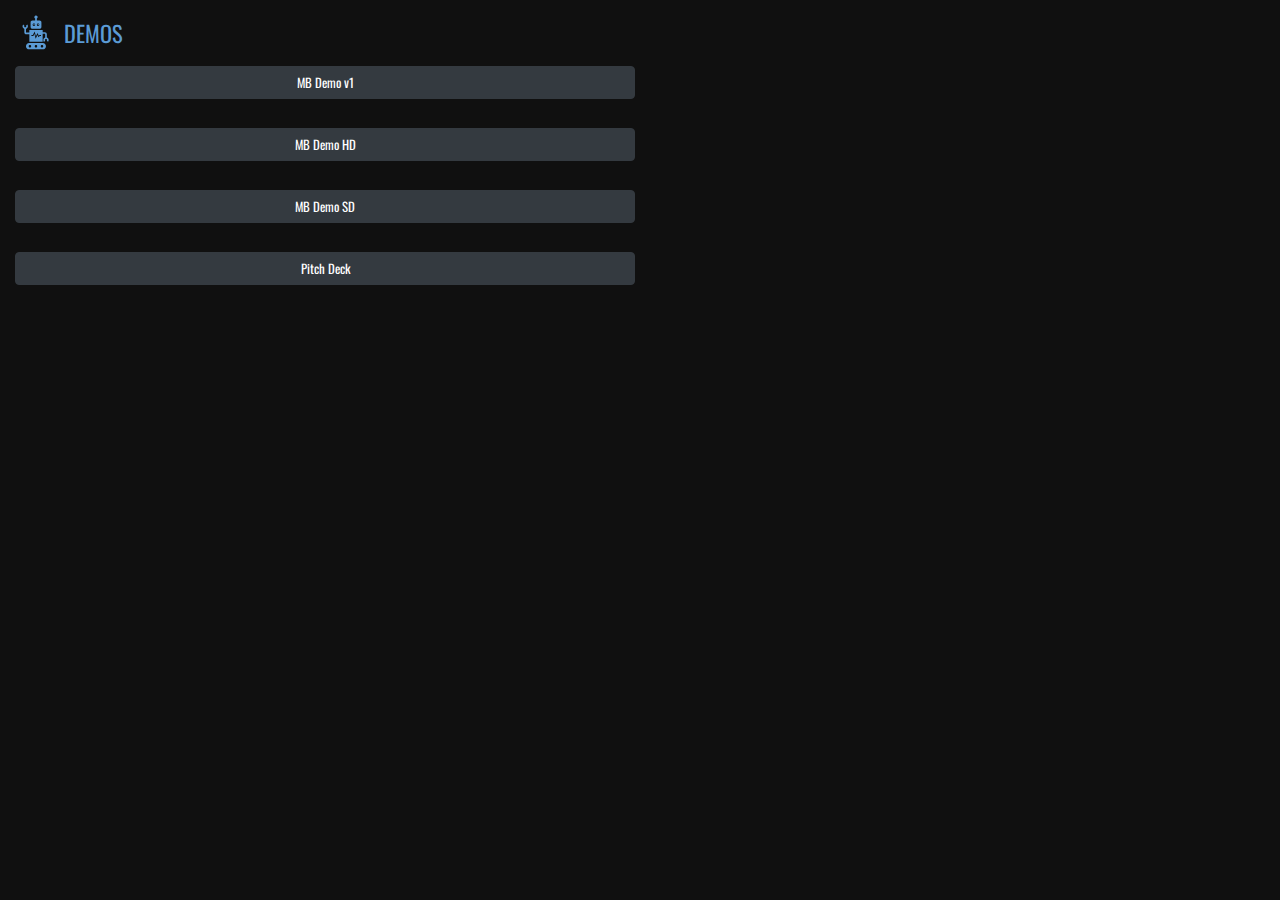
<file: index.html>
<!DOCTYPE html>

<html lang="en">

<head>
  <meta charset="utf-8">
  <meta http-equiv="X-UA-Compatible" content="IE=edge">
  <meta name="viewport" content="width=device-width, initial-scale=1">
  <title>Demo</title>

  <!-- Bootstrap -->
  <link href="css/bootstrap-4.4.1.css" rel="stylesheet">
  <link rel="stylesheet" href="https://cdnjs.cloudflare.com/ajax/libs/font-awesome/4.7.0/css/font-awesome.min.css">
  <link href="https://fonts.googleapis.com/css?family=Oswald|Roboto|Roboto+Mono&display=swap" rel="stylesheet">
  <link href="https://fonts.googleapis.com/css?family=Bangers|Passion+One|Special+Elite&display=swap" rel="stylesheet">
  <meta name="msapplication-TileColor" content="#ffffff">
  <meta name="theme-color" content="#ffffff">
  <link rel="icon" href="./favicon/favicon.ico" />
</head>

<body>
  <nav class="navbar navbar-expand-lg navbar-dark"> <img src="images/icon_robot_svg.svg" alt="Streaming Dashboard"
      width="40">
    <button class="navbar-toggler" type="button" data-toggle="collapse" data-target="#navbarSupportedContent"
      aria-controls="navbarSupportedContent" aria-expanded="false" aria-label="Toggle navigation"> <span
        class="navbar-toggler-icon"></span> </button>
    <div class="collapse navbar-collapse" id="navbarSupportedContent">
      <ul class="navbar-nav mr-auto">
        <li class="nav-item active"> <a class="nav-link" href="#" style="color:rgb(91, 155, 213)">DEMOS<span
              class="sr-only">(current)</span></a> </li>
      </ul>
    </div>
  </nav>
  <section>
    <div class="container-fluid">
      <div class="row row-cols-14">
        <div class="col-6">
          <button id="btn01" class="btn btn-dark btn-block">MB Demo v1</button><br>
          <button id="btn02" class="btn btn-dark btn-block">MB Demo HD</button><br>
          <button id="btn03" class="btn btn-dark btn-block">MB Demo SD</button><br>
          <button id="btn04" class="btn btn-dark btn-block">Pitch Deck</button>
        </div>
      </div>
    </div>
</body>

</html>



</footer>

<!-- jQuery (necessary for Bootstrap's JavaScript plugins) -->

<script src="js/jquery-3.4.1.min.js"></script>

<!-- Include all compiled plugins (below), or include individual files as needed -->

<script src="js/popper.min.js"></script>
<script src="js/bootstrap-4.4.1.js"></script>
<script src="js/demo.js"></script>
</body>

</html>
</file>
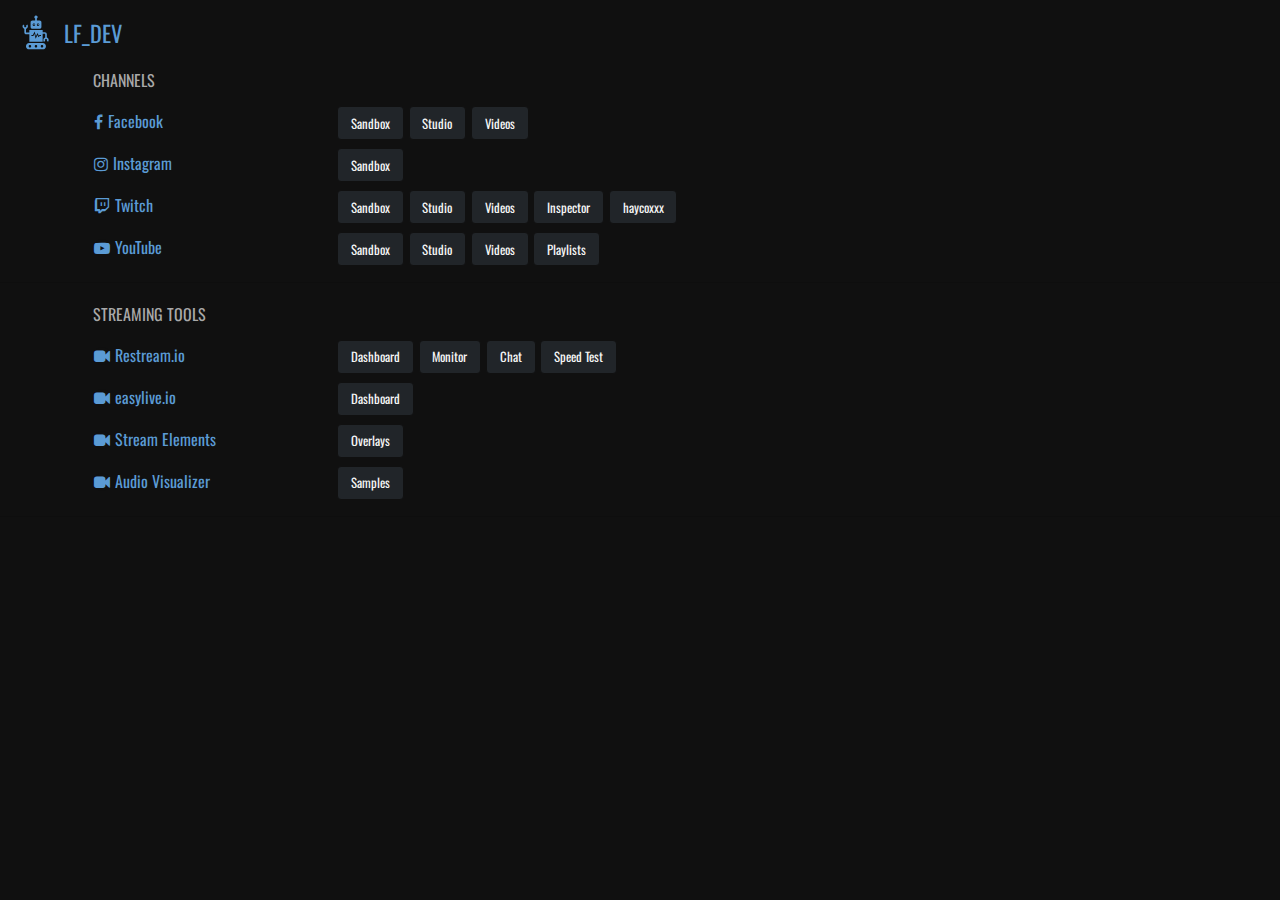
<file: default.html>
<!DOCTYPE html>

<html lang="en">
<head>
<meta charset="utf-8">
<meta http-equiv="X-UA-Compatible" content="IE=edge">
<meta name="viewport" content="width=device-width, initial-scale=1">
<title>LF_Dev Streaming</title>
<link rel="icon" href="favicon.ico">

<!-- Bootstrap -->
<link href="css/bootstrap-4.4.1.css" rel="stylesheet">
<link rel="stylesheet" href="https://cdnjs.cloudflare.com/ajax/libs/font-awesome/4.7.0/css/font-awesome.min.css">
<link href="https://fonts.googleapis.com/css?family=Oswald|Roboto|Roboto+Mono&display=swap" rel="stylesheet">
<link href="https://fonts.googleapis.com/css?family=Bangers|Passion+One|Special+Elite&display=swap" rel="stylesheet">
<link rel="manifest" href="/favicon/manifest.json">
<meta name="msapplication-TileColor" content="#ffffff">
<meta name="theme-color" content="#ffffff">
</head>

<body>
<nav class="navbar navbar-expand-lg navbar-dark"> <img src="images/icon_robot_svg.svg" alt="Streaming Dashboard"

      width="40">
  <button class="navbar-toggler" type="button" data-toggle="collapse" data-target="#navbarSupportedContent"

      aria-controls="navbarSupportedContent" aria-expanded="false" aria-label="Toggle navigation"> <span

        class="navbar-toggler-icon"></span> </button>
  <div class="collapse navbar-collapse" id="navbarSupportedContent">
    <ul class="navbar-nav mr-auto">
      <li class="nav-item active"> <a class="nav-link" href="#" style="color:rgb(91, 155, 213)">LF_DEV <span

              class="sr-only">(current)</span></a> </li>
    </ul>
  </div>
</nav>
<section>
  <div class="container">
    <div class="row">
      <div class="col-12 text-left" style="text-transform: uppercase;">
        <h6>Channels</h6>
      </div>
    </div>
  </div>
</section>
<section>
  <div class="container">
    <div class="row mt-2">
      <div style="width: 22%">
        <h6><a href="https://www.facebook.com/LFDEV-106914817639627/" target="_blank"><i

                class="fa fa-facebook circle-icon"></i> Facebook </a></h6>
      </div>
      <div> <a href="https://www.facebook.com/LFDEV-106914817639627/" target="_blank">
        <button type="button"

              class="btn btn-primary">Sandbox</button>
        </a> </div>
      <div> <a href="https://www.facebook.com/creatorstudio/?tab=home&mode=facebook&collection_id=all_pages"

            target="_blank">
        <button type="button" class="btn btn-primary">Studio</button>
        </a> </div>
      <div> <a href="https://www.facebook.com/pg/LFDEV-106914817639627/videos/?ref=page_internal" target="_blank">
        <button

              type="button" class="btn btn-primary">Videos</button>
        </a> </div>
    </div>
    <div class="row mt-2">
      <div style="width: 22%">
        <h6><a href="https://www.instagram.com/lfdev8675309/" target="_blank"><i

                class="fa fa-instagram circle-icon"></i> Instagram </a></h6>
      </div>
      <div> <a href="https://www.instagram.com/lfdev8675309/" target="_blank">
        <button type="button"

              class="btn btn-primary">Sandbox</button>
        </a> </div>
    </div>
    <div class="row mt-2">
      <div style="width: 22%">
        <h6><a href="https://www.twitch.tv/lfdev8675309" target="_blank"><i class="fa fa-twitch circle-icon"></i> Twitch </a></h6>
      </div>
      <div> <a href="https://www.twitch.tv/lfdev8675309" target="_blank">
        <button type="button"

              class="btn btn-primary">Sandbox</button>
        </a> </div>
      <div> <a href="https://dashboard.twitch.tv/u/lfdev8675309/home" target="_blank">
        <button type="button"

              class="btn btn-primary">Studio</button>
        </a> </div>
      <div> <a href="https://www.twitch.tv/lfdev8675309/videos" target="_blank">
        <button type="button"

              class="btn btn-primary">Videos</button>
        </a> </div>
      <div> <a href="https://inspector.twitch.tv/#/lfdev8675309/" target="_blank">
        <button type="button"

              class="btn btn-primary">Inspector</button>
        </a> </div>
      <div> <a href="https://www.twitch.tv/haycoxxx" target="_blank">
        <button type="button"

              class="btn btn-primary">haycoxxx</button>
        </a> </div>
    </div>
    <div class="row mt-2">
      <div style="width: 22%">
        <h6><a href="https://www.youtube.com/channel/UCVwBk3xoPTb8Kj8ml0-MgKQ/live" target="_blank"><i

                class="fa fa-youtube-play circle-icon"></i> YouTube </a></h6>
      </div>
      <div> <a href="https://www.youtube.com/channel/UCVwBk3xoPTb8Kj8ml0-MgKQ/live" target="_blank">
        <button type="button"

              class="btn btn-primary">Sandbox</button>
        </a> </div>
      <div> <a href="https://studio.youtube.com/channel/UCVwBk3xoPTb8Kj8ml0-MgKQ" target="_blank">
        <button type="button"

              class="btn btn-primary">Studio</button>
        </a> </div>
      <div> <a href="https://www.youtube.com/user/keifera/videos?view=2&flow=grid" target="_blank">
        <button type="button"

              class="btn btn-primary">Videos</button>
        </a> </div>
      <div> <a href="https://www.youtube.com/user/keifera/playlists" target="_blank">
        <button type="button"

              class="btn btn-primary">Playlists</button>
        </a> </div>
    </div>
  </div>
</section>
<hr>
<section>
  <div class="container">
    <div class="row">
      <div class="col-12 text-left" style="text-transform: uppercase;">
        <h6>Streaming Tools</h6>
      </div>
    </div>
  </div>
</section>
<section>
  <div class="container">
    <div class="row mt-2">
      <div style="width: 22%">
        <h6><a href="https://restream.io/channel" target="_blank"><i class="fa fa-video-camera circle-icon"></i> Restream.io </a></h6>
      </div>
      <div> <a href="https://restream.io/channel" target="_blank">
        <button type="button"

              class="btn btn-primary">Dashboard</button>
        </a> </div>
      <div> <a href="https://restream.io/monitor" target="_blank">
        <button type="button"

              class="btn btn-primary">Monitor</button>
        </a> </div>
      <div> <a href="https://chat.restream.io/chat" target="_blank">
        <button type="button"

              class="btn btn-primary">Chat</button>
        </a> </div>
      <div> <a href="https://restream.io/speed-test" target="_blank">
        <button type="button" class="btn btn-primary">Speed
        
        Test</button>
        </a> </div>
    </div>
    <div class="row mt-2">
      <div style="width: 22%">
        <h6><a href="https://studio.easylive.io/calendar/" target="_blank"><i

                class="fa fa-video-camera circle-icon"></i> easylive.io </a></h6>
      </div>
      <div> <a href="https://studio.easylive.io/calendar/" target="_blank">
        <button type="button"

              class="btn btn-primary">Dashboard</button>
        </a> </div>
    </div>
    <div class="row mt-2">
      <div style="width: 22%">
        <h6><a href="https://streamelements.com/dashboard/overlays" target="_blank"><i

                class="fa fa-video-camera circle-icon"></i> Stream Elements </a></h6>
      </div>
      <div> <a href="https://streamelements.com/dashboard/overlays" target="_blank">
        <button type="button"

              class="btn btn-primary">Overlays</button>
        </a> </div>
    </div>
    <div class="row mt-2">
      <div style="width: 22%">
        <h6><a href="https://www.youtube.com/playlist?list=PLtj6bZKIAbKNKtJVuvKXoDRy348wL-sGk" target="_blank"><i

                class="fa fa-video-camera circle-icon"></i> Audio Visualizer </a></h6>
      </div>
      <div> <a href="https://www.youtube.com/playlist?list=PLtj6bZKIAbKNKtJVuvKXoDRy348wL-sGk" target="_blank">
        <button type="button"

              class="btn btn-primary">Samples</button>
        </a> </div>
    </div>
  </div>
</section>
<hr>
<footer class="text-center footer">
  <div class="container">
    <div class="row">
    </div>
  </div>
</footer>

<!-- jQuery (necessary for Bootstrap's JavaScript plugins) --> 

<script src="js/jquery-3.4.1.min.js"></script> 

<!-- Include all compiled plugins (below), or include individual files as needed --> 

<script src="js/popper.min.js"></script> 
<script src="js/bootstrap-4.4.1.js"></script>
</body>
</html>
</file>
